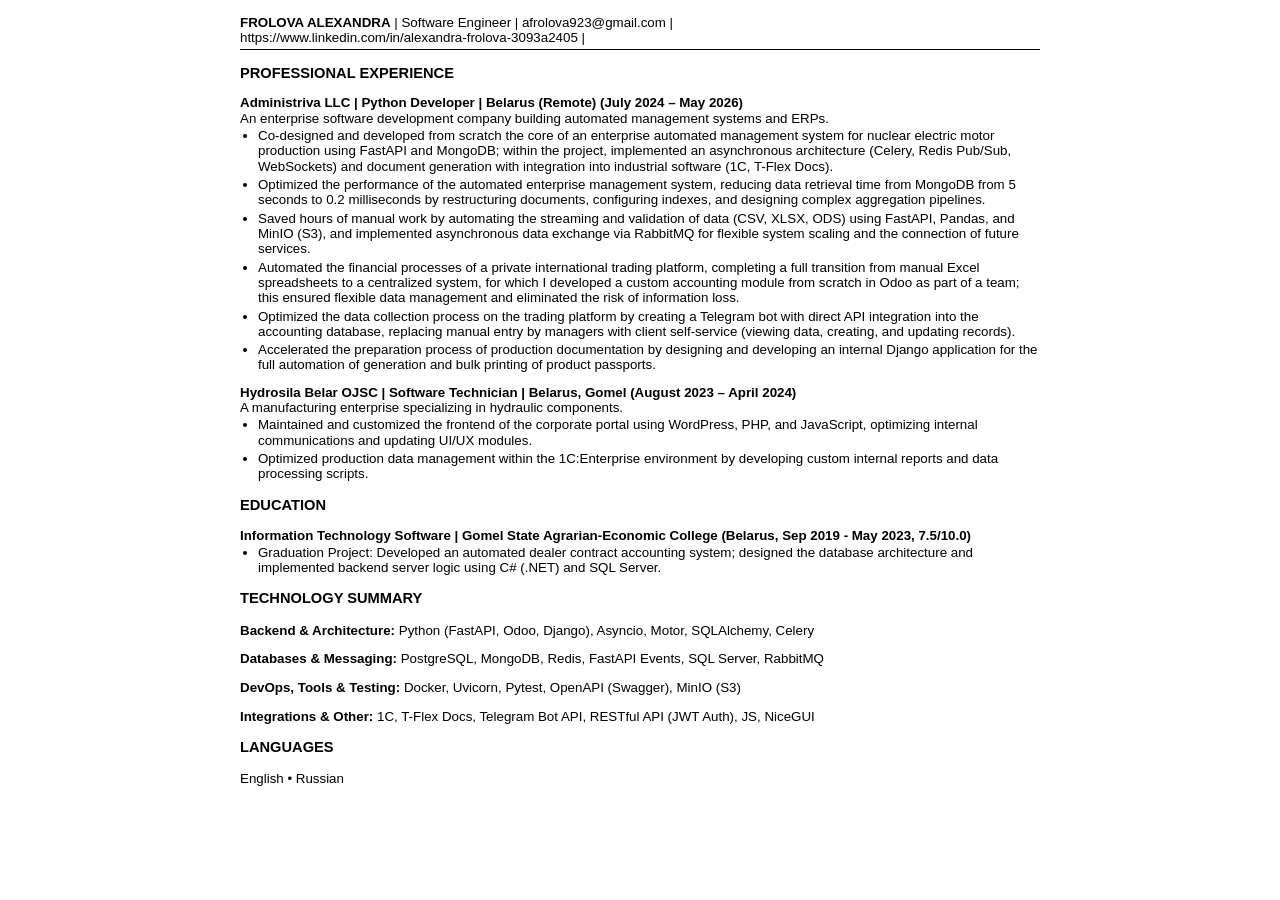
<file: index.html>
<!DOCTYPE html>
<html lang="en">
<head>
    <meta charset="UTF-8">
    <style>
        body { font-family: Arial, sans-serif; font-size: 10pt; line-height: 1.15; color: #000; max-width: 800px; margin: 15px auto; }
        h2 { font-size: 11pt; margin: 15px 0 3px 0; padding-bottom: 2px; text-transform: uppercase; }
        .header { margin-bottom: 13px; border-bottom: 1px solid #000; padding-bottom: 3px; }
        .exp-header { font-weight: bold; margin-top: 12px; }
        ul { margin: 2px 0; padding-left: 18px; }
        li { margin-bottom: 3px; }

    </style>
</head>
<body>

<div class="header">
    <strong>FROLOVA ALEXANDRA</strong> | Software Engineer | afrolova923@gmail.com |<br>
    https://www.linkedin.com/in/alexandra-frolova-3093a2405 |
</div>

<h2>PROFESSIONAL EXPERIENCE</h2>

<div class="exp-header">Administriva LLC | Python Developer | Belarus (Remote) (July 2024 – May 2026)</div>
An enterprise software development company building automated management systems and ERPs.
<ul>
    <li>Co-designed and developed from scratch the core of an enterprise automated management system for nuclear electric motor production using FastAPI and MongoDB; within the project, implemented an asynchronous architecture (Celery, Redis Pub/Sub, WebSockets) and document generation with integration into industrial software (1C, T-Flex Docs).</li>
    <li>Optimized the performance of the automated enterprise management system, reducing data retrieval time from MongoDB from 5 seconds to 0.2 milliseconds by restructuring documents, configuring indexes, and designing complex aggregation pipelines.</li>
    <li>Saved hours of manual work by automating the streaming and validation of data (CSV, XLSX, ODS) using FastAPI, Pandas, and MinIO (S3), and implemented asynchronous data exchange via RabbitMQ for flexible system scaling and the connection of future services.</li>
    <li>Automated the financial processes of a private international trading platform, completing a full transition from manual Excel spreadsheets to a centralized system, for which I developed a custom accounting module from scratch in Odoo as part of a team; this ensured flexible data management and eliminated the risk of information loss.</li>
    <li>Optimized the data collection process on the trading platform by creating a Telegram bot with direct API integration into the accounting database, replacing manual entry by managers with client self-service (viewing data, creating, and updating records).</li>
    <li>Accelerated the preparation process of production documentation by designing and developing an internal Django application for the full automation of generation and bulk printing of product passports.</li>
</ul>

<div class="exp-header">Hydrosila Belar OJSC | Software Technician | Belarus, Gomel (August 2023 – April 2024)</div>
A manufacturing enterprise specializing in hydraulic components.
<ul>
    <li>Maintained and customized the frontend of the corporate portal using WordPress, PHP, and JavaScript, optimizing internal communications and updating UI/UX modules.</li>
    <li>Optimized production data management within the 1C:Enterprise environment by developing custom internal reports and data processing scripts.</li>
</ul>

<h2>EDUCATION</h2>
<div class="exp-header">Information Technology Software | Gomel State Agrarian-Economic College (Belarus, Sep 2019 - May 2023, 7.5/10.0)</div>
<ul>
    <li>Graduation Project: Developed an automated dealer contract accounting system; designed the database architecture and implemented backend server logic using C# (.NET) and SQL Server.</li>
</ul>

<h2>TECHNOLOGY SUMMARY</h2>
<div class="skills-list">
    <p><strong>Backend & Architecture:</strong> Python (FastAPI, Odoo, Django), Asyncio, Motor, SQLAlchemy, Celery</p>
    <p><strong>Databases & Messaging:</strong> PostgreSQL, MongoDB, Redis, FastAPI Events, SQL Server, RabbitMQ</p>
    <p><strong>DevOps, Tools & Testing:</strong> Docker, Uvicorn, Pytest, OpenAPI (Swagger), MinIO (S3)</p>
    <p><strong>Integrations & Other:</strong> 1C, T-Flex Docs, Telegram Bot API, RESTful API (JWT Auth), JS, NiceGUI</p>
</div>

<h2>LANGUAGES</h2>
<p>English • Russian</p>

</body>
</html>
</file>
